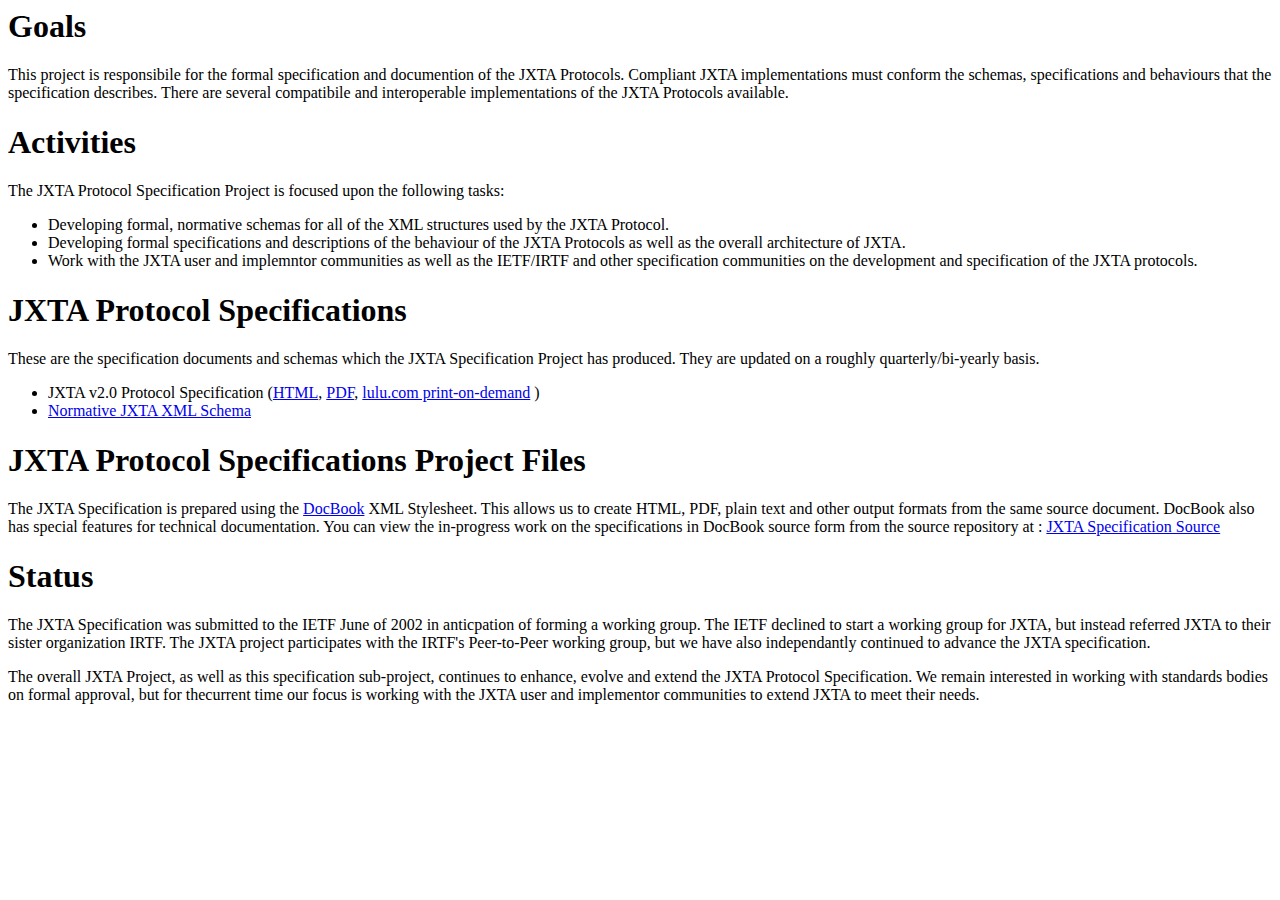
<file: www/index.html>
<!DOCTYPE HTML PUBLIC "-//W3C//DTD HTML 3.2//EN">
<HTML>
<HEAD>
	<META HTTP-EQUIV="CONTENT-TYPE" CONTENT="text/html; charset=iso-8859-1">
	<TITLE>JXTA Protocol Specification Project</TITLE>
</HEAD>

<BODY>
<H1>Goals</H1>
<P>This project is responsibile for the formal specification and documention of 
the JXTA Protocols. Compliant JXTA implementations must conform the schemas,
specifications and behaviours that the specification describes. There are 
several compatibile and interoperable implementations of the JXTA Protocols
available. </P>

<H1>Activities</H1>
<P>The JXTA Protocol Specification Project is focused upon the following tasks:</P>
<ul>
    <li>Developing formal, normative schemas for all of the XML structures used by
    the JXTA Protocol.</li>
    <li>Developing formal specifications and descriptions of the behaviour of
    the JXTA Protocols as well as the overall architecture of JXTA.</li>
    <li>Work with the JXTA user and implemntor communities as well as the 
    IETF/IRTF and other specification communities on the development and 
    specification of the JXTA protocols.</li>
</ul>

<H1>JXTA Protocol Specifications</H1>
<P>These are the specification documents and schemas which the JXTA 
Specification Project has produced. They are updated on a roughly
quarterly/bi-yearly basis.</P>
<UL>
	<LI>JXTA v2.0 Protocol Specification
	(<A HREF="https://jxta-spec.dev.java.net/nonav/JXTAProtocols.html" target="_blank">HTML</A>,
          <A HREF="JXTAProtocols.pdf">PDF</A>,
          <a HREF="http://www.lulu.com/content/1317409">lulu.com print-on-demand</a>
<!--  ,  <A HREF="http://spec.jxta.org/nonav/v1.0/docbook/JXTAProtocols.txt" target="_blank">TXT</A> -->
 ) 
 <li><A HREF="https://jxta-spec.dev.java.net/source/browse/jxta-spec/std/jxta.xsd">Normative JXTA XML Schema</A></li>
</UL>

<H1>JXTA Protocol Specifications Project Files</H1>

<P>The JXTA Specification is prepared using the 
<A href="http://www.docbook.org/" target="_blank">DocBook</A> XML Stylesheet.
This allows us to create HTML, PDF, plain text and other output formats from the
same source document. DocBook also has special features for technical
documentation. You can view the in-progress work on the 
specifications in DocBook source form from the source repository at : <A HREF="https://jxta-spec.dev.java.net/source/browse/jxta-spec/src/">JXTA Specification Source</A></P>
</P>
<H1>Status</H1>
<P>The JXTA Specification was submitted to the IETF June of 2002 in anticpation 
of forming a working group. The IETF declined to start a working group for JXTA,
but instead referred JXTA to their sister organization IRTF. The JXTA project 
participates with the IRTF's Peer-to-Peer working group, but we have also  
independantly continued to advance the JXTA specification.</P>

<P>The overall JXTA Project, as well as this specification sub-project,
continues to enhance, evolve and extend the JXTA Protocol Specification. We 
remain interested in working with standards bodies on formal approval, but for 
thecurrent time our focus is working with the JXTA user and implementor 
communities to extend JXTA to meet their needs.</P>
</P>
</BODY>
</HTML>
</file>
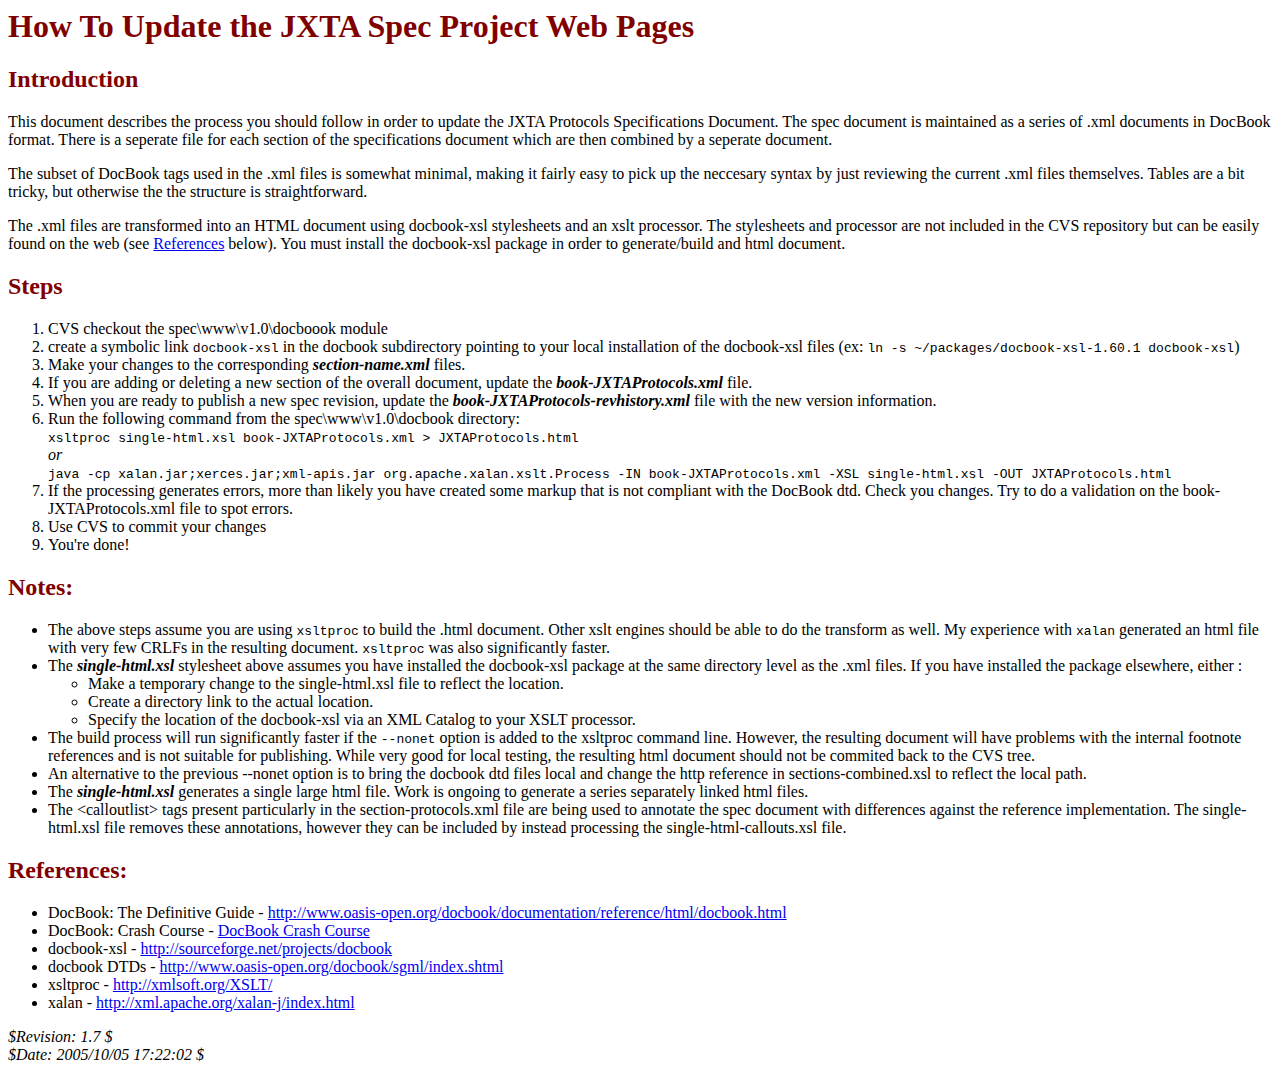
<file: src/README.html>
<!DOCTYPE HTML PUBLIC "-//W3C//DTD HTML 4.01 Transitional//EN">

<HTML>
  <HEAD>
    <TITLE>How To Update the JXTA Spec Project Web Pages</TITLE>
  </HEAD>
  <BODY>
    <H1><FONT COLOR="#800000">
        How To Update the JXTA Spec Project Web Pages
    </FONT></H1>
    
    <H2><FONT COLOR="#800000">Introduction</FONT></H2>

    <P>This document describes the process you should follow in order
      to update the JXTA Protocols Specifications Document.  The spec document
      is maintained as a series of .xml documents in DocBook format.  There is
      a seperate file for each section of the specifications document which are
      then combined by a seperate document.

    <P>The subset of DocBook tags used in the .xml files is somewhat minimal, making
      it fairly easy to pick up the neccesary syntax by just reviewing the
      current .xml files themselves.  Tables are a bit tricky, but otherwise the
      the structure is straightforward.

    <P>The .xml files are transformed into an HTML document using docbook-xsl 
      stylesheets and an xslt processor.  The stylesheets and processor are not
      included in the CVS repository but can be easily found on the web 
      (see <A href="#references">References</A> below).  You must install the
      docbook-xsl package in order to generate/build and html document.
    
    <P>
    <H2><FONT COLOR="#800000">Steps</FONT></H2>
    <OL>
      <LI> CVS checkout the spec\www\v1.0\docboook module
      <LI> create a symbolic link <tt>docbook-xsl</tt> in the docbook subdirectory pointing
           to your local installation of the docbook-xsl files (ex: 
           <tt>ln -s ~/packages/docbook-xsl-1.60.1 docbook-xsl</tt>)
      <LI>Make your changes to the corresponding <b><i>section-name.xml</i></b> files.

      <LI>If you are adding or deleting a new section of the overall document, update
	the <b><i>book-JXTAProtocols.xml</i></b> file.

      <LI>When you are ready to publish a new spec revision, update the 
	<b><i>book-JXTAProtocols-revhistory.xml</i></b> file with the new version information.

      <LI> Run the following command from the spec\www\v1.0\docbook directory:
	<br><tt>xsltproc single-html.xsl book-JXTAProtocols.xml > JXTAProtocols.html</tt>
        <br><i>or</i>
   	<br><tt>java -cp xalan.jar;xerces.jar;xml-apis.jar org.apache.xalan.xslt.Process -IN book-JXTAProtocols.xml -XSL single-html.xsl -OUT JXTAProtocols.html</tt>

      <LI>If the processing generates errors, more than likely you have created some
	markup that is not compliant with the DocBook dtd.  Check you changes.  Try
	to do a validation on the book-JXTAProtocols.xml file to spot errors.

      <LI>Use CVS to commit your changes
	
      <LI>You're done!
    </OL>

    <P>
    <H2><FONT COLOR="#800000">Notes:</FONT></H2>
    <UL>
      <LI>The above steps assume you are using <tt>xsltproc</tt> to build the .html 
	document.  Other xslt engines should be able to do the transform as well.
	My experience with <tt>xalan</tt> generated an html file with
	very few CRLFs in the resulting document. <tt>xsltproc</tt> was also
	significantly faster.
      <LI>The <b><i>single-html.xsl</i></b> stylesheet above assumes you have 
	installed the docbook-xsl package at the same directory level as
	the .xml files.  If you have installed the package elsewhere, either :
                <ul>
                <li>Make a temporary change to the single-html.xsl file to reflect 
                the location.</li>
                <li>Create a directory link to the actual location.</li>
                <li>Specify the location of the docbook-xsl via an XML Catalog
                to your XSLT processor.</li></UL>
      <LI>The build process will run significantly faster if the <tt>--nonet</tt>
	option is added to the xsltproc command line.  However, the resulting
	document will have problems with the internal footnote references and
	is not suitable for publishing.  While very good for local testing, the
	resulting html document should not be commited back to the CVS tree.
      <LI>An alternative to the previous --nonet option is to bring the docbook
	dtd files local and change the http reference in sections-combined.xsl
	to reflect the local path.
      <LI>The <b><i>single-html.xsl</i></b> generates a single large html file.  Work
	is ongoing to generate a series separately linked html files.
      <LI>The &lt;calloutlist&gt; tags present particularly in the section-protocols.xml
	file are being used to annotate the spec document with differences against the
	reference implementation.  The single-html.xsl file removes these annotations,
	however they can be included by instead processing the single-html-callouts.xsl
	file.
    </UL>

    <P>
    <H2><FONT COLOR="#800000"><A name="references"></A>References:</FONT></H2>
    <UL>
      <LI>DocBook: The Definitive Guide - 
         <A href="http://www.oasis-open.org/docbook/documentation/reference/html/docbook.html">
         http://www.oasis-open.org/docbook/documentation/reference/html/docbook.html</A>
      <LI>DocBook: Crash Course - <A href="http://www.caldera.de/~eric/crash-course/HTML/">DocBook Crash Course</A>
      <LI>docbook-xsl - <A href="http://sourceforge.net/projects/docbook">
          http://sourceforge.net/projects/docbook</A>
      <LI>docbook DTDs - <A href="http://www.oasis-open.org/docbook/sgml/index.shtml">
	http://www.oasis-open.org/docbook/sgml/index.shtml</A>
      <LI>xsltproc - <A href="http://xmlsoft.org/XSLT/">http://xmlsoft.org/XSLT/</A>
      <LI>xalan - <A href="http://xml.apache.org/xalan-j/index.html">
	http://xml.apache.org/xalan-j/index.html</A>
    </UL>

    <i>$Revision: 1.7 $</i><BR/>
    <i>$Date: 2005/10/05 17:22:02 $</i>
</BODY>
</HTML>
</file>
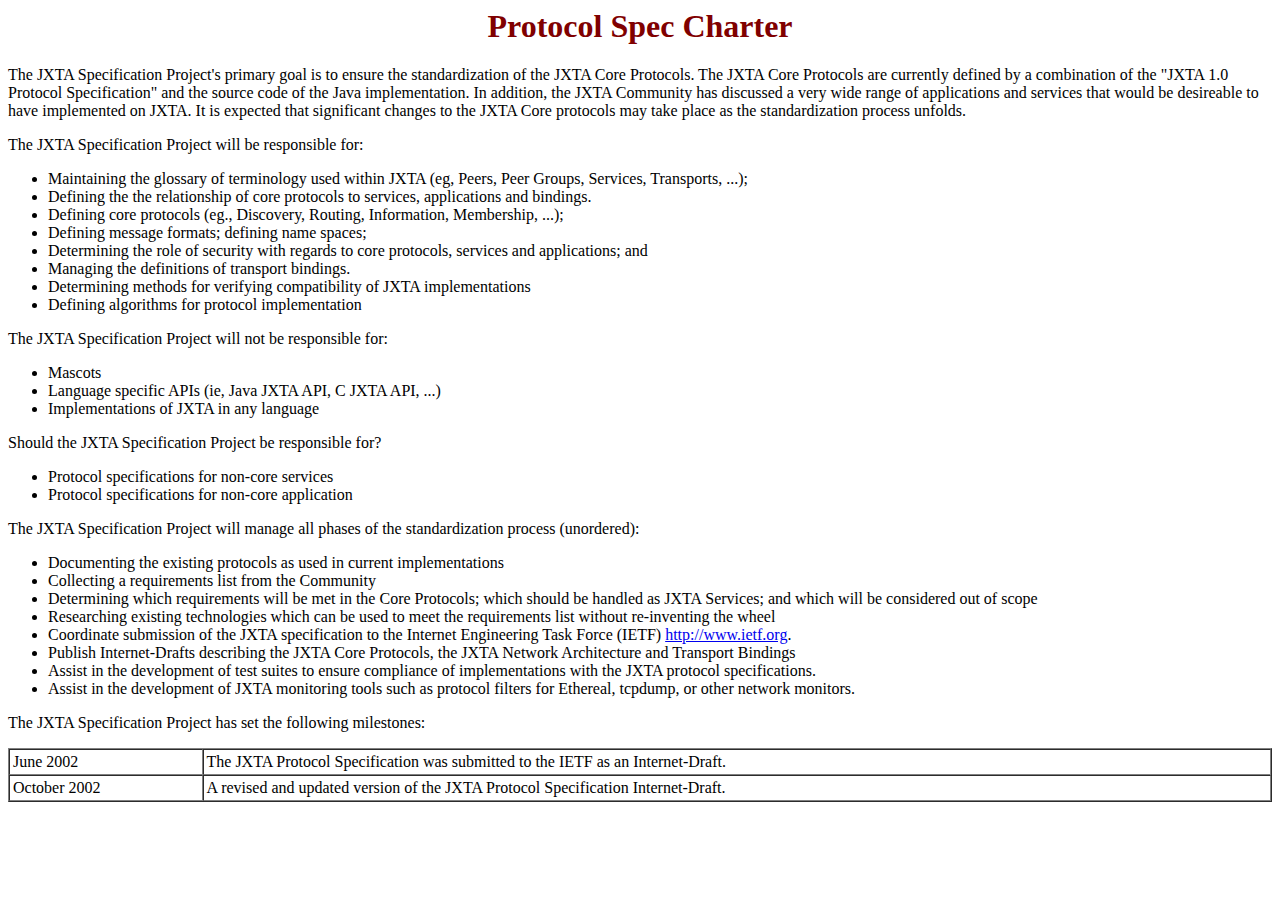
<file: www/charter.html>
<!DOCTYPE HTML PUBLIC "-//IETF//DTD HTML//EN">
<html>
  <head>
    <title>Protocol Spec Charter</title>
  </head>
  
  <body>
    
    <H1 align=center><FONT COLOR="#800000">
	Protocol Spec Charter
      </FONT></H1>
	
    <p>
      The JXTA Specification Project's primary goal is to ensure the standardization
      of the JXTA Core Protocols.  The JXTA Core Protocols are currently defined by
      a combination of the "JXTA 1.0 Protocol Specification" and the source code of
      the Java implementation.  In addition, the JXTA Community has discussed a very
      wide range of applications and services that would be desireable to have 
      implemented on JXTA.  It is expected that significant changes to the JXTA Core
      protocols may take place as the standardization process unfolds.
    <p>
      The JXTA Specification Project will be responsible for:
    <ul>

      <li>Maintaining the glossary of terminology used within JXTA 
	(eg, Peers, Peer Groups, Services, Transports, ...);</li>

      <li>Defining the the relationship of core protocols to services,
	applications and bindings.</li>
	
      <li>Defining core protocols (eg., Discovery,  Routing, Information, Membership, ...); </li>

      <li>Defining message formats; defining name spaces; </li>

      <li>Determining the role of security with regards to core protocols, services 
	and applications; and </li>

      <li>Managing the definitions of transport bindings.</li>

      <li>Determining methods for verifying compatibility of JXTA implementations</li>

      <li>Defining algorithms for protocol implementation</li>
    </ul>
    
    <p>
      The JXTA Specification Project will not be responsible for:
    <ul>
      <li>Mascots</li>

      <li>Language specific APIs (ie, Java JXTA API, C JXTA API, ...)</li>

      <li>Implementations of JXTA in any language</li>
    </ul>

    <p>Should the JXTA Specification Project be responsible for?
  
    <ul>
      <li>Protocol specifications for non-core services</li>

      <li>Protocol specifications for non-core application</li>
    </ul>

    <p>The JXTA Specification Project will manage all phases of the standardization 
      process (unordered):
      
    <ul>
      <li>Documenting the existing protocols as used in current implementations</li>

      <li>Collecting a requirements list from the Community</li>

      <li>Determining which requirements will be met in the Core Protocols;
	which should be handled as JXTA Services; and which will be considered
	out of scope</li>
	
      <li>Researching existing technologies which can be used to meet the
	requirements list without re-inventing the wheel</li>

      <li>Coordinate submission of the JXTA specification to the Internet 
Engineering Task Force (IETF) 
<a href="http://www.ietf.org">http://www.ietf.org</a>. </li>

      <li>Publish Internet-Drafts describing the JXTA Core Protocols, the
	JXTA Network Architecture	and Transport Bindings</li>
	
      <li>Assist in the development of test suites to ensure compliance of 
	implementations with the JXTA protocol specifications.</li>
	
      <li>Assist in the development of JXTA monitoring tools such as protocol
	filters for Ethereal, tcpdump, or other network monitors.</li>
    </ul>
    <p>
      
      The JXTA Specification Project has set the following milestones:

    <p>
<TABLE WIDTH=100% BORDER=1 CELLPADDING=3 CELLSPACING=0>
  <TR VALIGN=TOP>
     <TD>June 2002</TD>
     <TD>The JXTA Protocol Specification was submitted to the IETF as an
					Internet-Draft.</TD>
   </TR>
   <TR VALIGN=TOP>
    <TD>October 2002</TD>
    <TD>A revised and updated version of the JXTA Protocol Specification
Internet-Draft.</TD>
   </TR>
</TABLE>
  </body>
</html>
</file>
